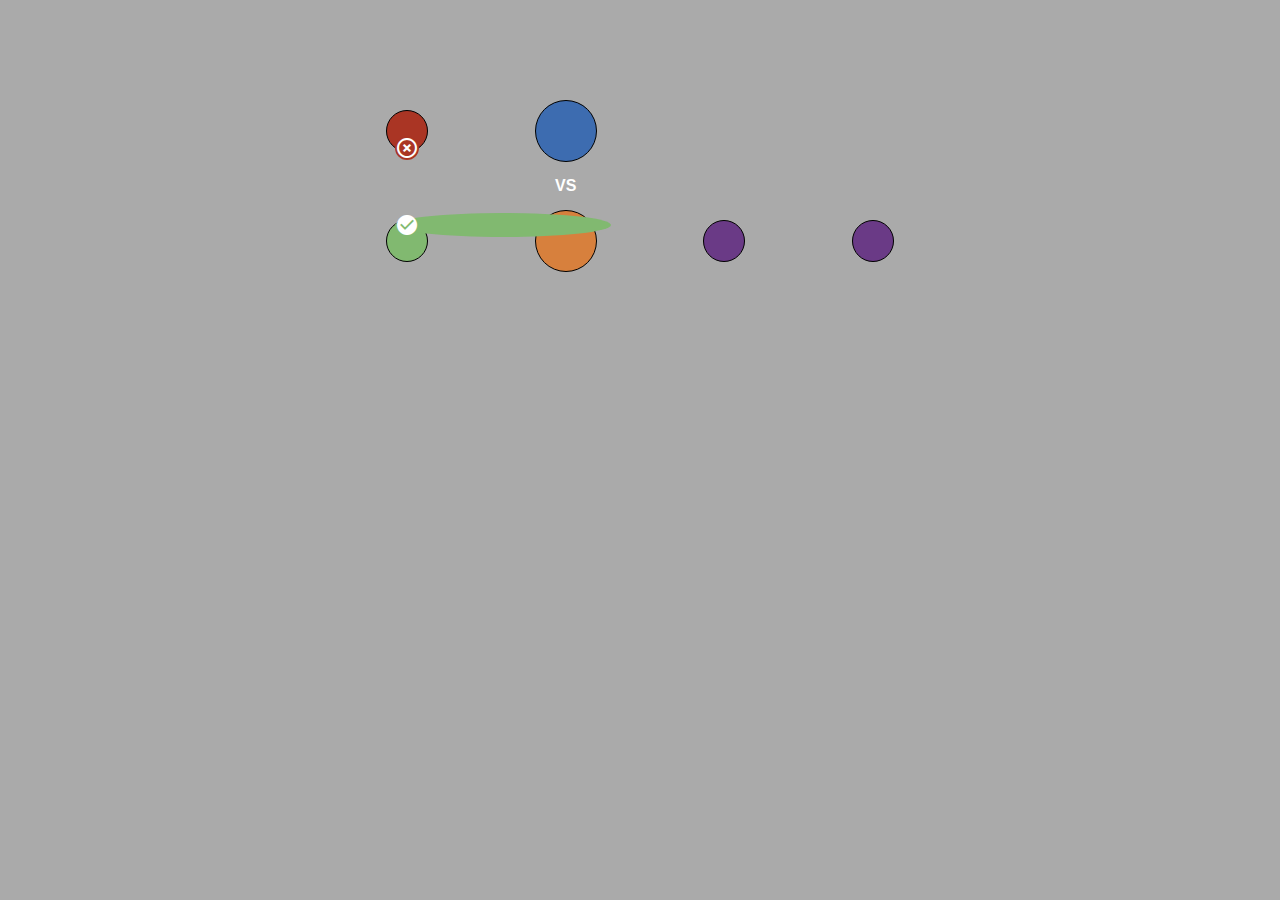
<file: battle_screen/index_grid.html>
<!DOCTYPE html>
<html lang="en">
<head>
  <meta charset="UTF-8">
  <meta name="viewport" content="width=device-width, initial-scale=1.0">
  <title>Document</title>
  <link rel="stylesheet" href="app_grid.css">
  <link href="https://fonts.googleapis.com/icon?family=Material+Icons"
      rel="stylesheet">

</head>
<body>
  <div id="sizeContainer">
  <div id="appContainer">
    <div class="computerMove uppercut first lose">          
      <i class="material-icons">highlight_off</i>
    </div>
    <div class="computerMove r_hook second currentMove"></div>
    <div class="computerMove uppercut third hidden"></div>
    <div class="computerMove r_hook forth hidden"></div>
    <div id="currentMoveMarker" class="second">VS</div>
    <div class="playerMove jab first win">
      <i class="material-icons">check_circle_outline</i>
    </div>
    <div class="playerMove l_hook second currentMove"></div>
    <div class="playerMove cross third"></div>
    <div class="playerMove cross forth"></div>
  </div>
</div>

</body>
</html>
</file>
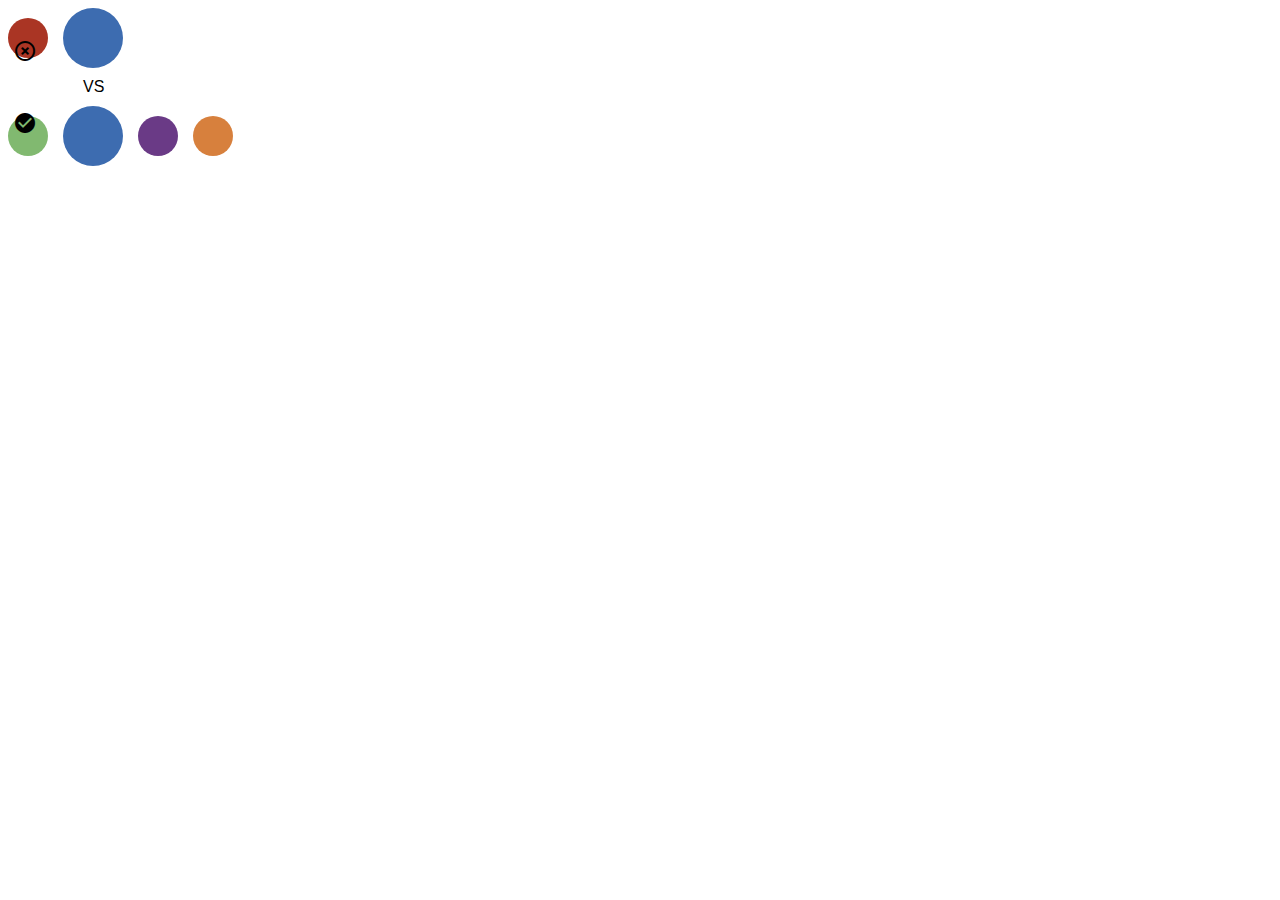
<file: battle_screen/index_list_item.html>
<!DOCTYPE html>
<html lang="en">
<head>
  <meta charset="UTF-8">
  <meta name="viewport" content="width=device-width, initial-scale=1.0">
  <title>Document</title>
  <link rel="stylesheet" href="app_list_item.css">
  <link href="https://fonts.googleapis.com/icon?family=Material+Icons"
      rel="stylesheet">

</head>
<body>
  <div id="appContainer">
    <div id="scoreContainer">
      <ol id="displayOfComputerMoves">
        <li class="uppercut lose first">
          <i class="material-icons">highlight_off</i>
          Uppercut
        </li>
        <li class="r_hook current second">
          Right Hook
        </li>
        <li class="uppercut hidden third">
          Uppercut
        </li>
        <li class="r_hook hidden forth">
          Right Hook
        </li>
      </ol>
      <div id="currentMoveMarker">
        VS
      </div>
      <ol id="displayOfPlayerMoves">
        <li class="jab win">
          <i class="material-icons">check_circle_outline</i>
          Jab
        </li>
        <li class="r_hook current">
          Right Hook
        </li>
        <li class="cross">
          Cross
        </li>
        <li class="l_hook">
          Left Hook
        </li>

      </ol>
    </div>

  </div>
</body>
</html>
</file>
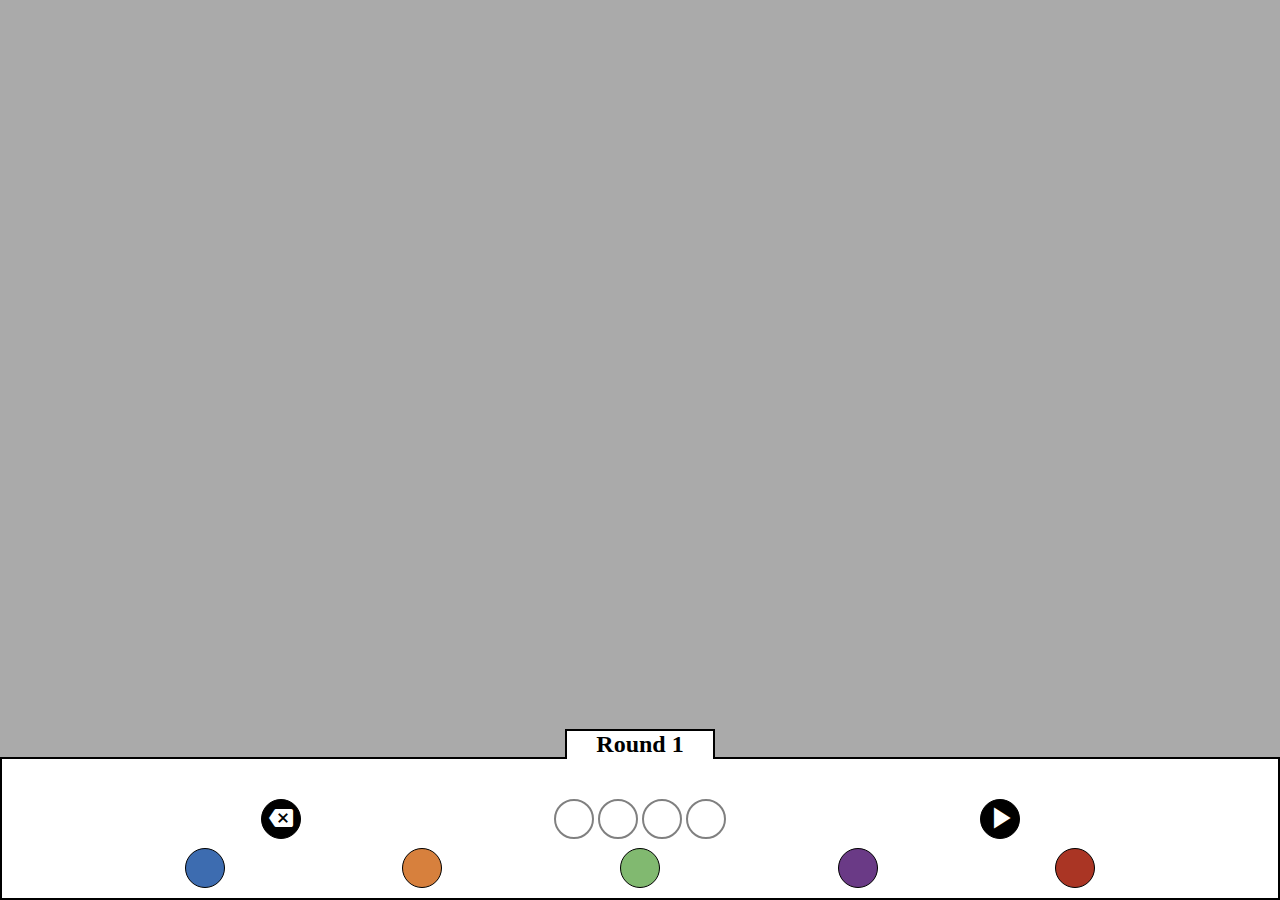
<file: htmlMockup/mock1.html>
<!DOCTYPE html>
<html lang="en">
<head>
    <meta charset="UTF-8">
    <meta name="viewport" content="width=device-width, initial-scale=1.0">
    <link href="https://fonts.googleapis.com/icon?family=Material+Icons"
      rel="stylesheet">
    <link rel="stylesheet" href="mockcss1.css" type="text/css">
    <title>Document</title>
</head>
<body>

<div id="control_container">

<h2>Round 1</h2>



<div class="player_selections">
    <button class="selection active" id="backspace"><span class="material-icons">
        backspace
        </span></button>
    <ol>
        <li></li>
        <li></li>
        <li></li>
        <li></li>
    </ol>
    <button class="selection deactive" id="run_game"><span class="material-icons md-36">
        play_arrow
        </span></button>
</div>

<div class="player_buttons">
    <button class="selection" id="rhook"></button>
    <button class="selection" id="lhook"></button>
    <button class="selection" id="jab"></button>
    <button class="selection" id="cross"></button>
    <button class="selection" id="uppercut"></button>
</div>

</div>

</body>

</body>
</html>
</file>
<file: battle_screen/app_grid.css>
body {
  background-color:#aaaaaa;
}

.computerMove, .playerMove {
  border: solid black 1px;
  border-radius: 50%;
  background-color: #c4c4c4;
  width: 40px;
  height: 40px;
}

.currentMove {
  width: 60px;
  height:60px;
}

#sizeContainer{
  max-width:600px;
  min-width:100px;
  margin-right: auto;
  margin-left:auto;
  margin-top: 60px;
  padding:40px;
}

#appContainer{
  display: grid;
  gap: 15px;

}

.first {
  grid-column: 1;
}
.second {
  grid-column: 2;
}
.third {
  grid-column: 3;
}
.forth {
  grid-column: 4;
}

.computerMove {
  place-self: center;
  grid-row: 1;
}

.playerMove {
  place-self: center;
  grid-row: 3;
}

#currentMoveMarker {
  place-self: center;
  grid-row: 2;
  font-family: Arial, Helvetica, sans-serif;
  font-weight: bold;
  color: white;
}

.r_hook {
  background-color: #3d6cb0;
}
.l_hook {
  background-color: #d7803d;
}
.jab {
  background-color: #81b970;
}
.uppercut {
  background-color: #aa3524;
}
.cross {
  background-color: #6a3a86;
}
.hidden {
  display:none;
}

.computerMove .material-icons {
  position: relative;
  top:25px;
  right:-8px;
  background-color:  grey;
  border-radius: 50%;
  color: white;
}

.playerMove .material-icons {
  position: relative;
  top:-8px;
  right:-8px;
  background-color: grey;
  border-radius: 50%;
  color: white;
}

.win .material-icons{
  background-color: #81b970;
}

.lose .material-icons{
  background-color:#aa3524
}
</file>
<file: battle_screen/app_list_item.css>
ol {
  list-style-type: none;
  margin: 0;
  padding: 0;
  display:flex;
  align-items: center;
}
ol li {
  float:left;
  font-size:0;
  position: relative;

}
ol li::before {
  content: "";
  height: 40px;
  width: 40px;
  background-color: #bbb;
  border-radius: 50%; 
  display: inline-block;
  margin-right:15px;
}
.win i{
  position: absolute;
  left:5px;
  top:-5px;
}
.lose i{
  position: absolute;
  left:5px;
  bottom:-5px;
}

li.hidden {
  display: none;
}

li.current:before {
  height: 60px;
  width: 60px;
}
#currentMoveMarker {
  position: relative;
  left:65px;
  padding:10px;
  font-family: Arial, Helvetica, sans-serif;
}

.r_hook:before {
  background-color: #3d6cb0;
}
.l_hook:before {
  background-color: #d7803d;
}
.jab:before {
  background-color: #81b970;
}
.uppercut:before {
  background-color: #aa3524;
}
.cross:before {
  background-color: #6a3a86;
}
</file>
<file: htmlMockup/mockcss1.css>
* {
    margin: 0;
    padding: 0;
    box-sizing: border-box;
}
body {
    background-color: #aaaaaa;
}
.material-icons {color: white;}
.material-icons.md-36 { font-size: 36px; }
.material-icons.md-48 { font-size: 48px; }

h2 {
    text-align: center;
    position: relative;
    bottom: 30px;
    left: 50%;
    transform: translateX(-50%);
    background-color: white;
    width: 150px;
    height: 30px;
    border-top: black solid 2px;
    border-left: black solid 2px;
    border-right: black solid 2px;
}

div.player_selections {
    width: 100%;
    display: flex;
    justify-content: space-evenly;
    padding: 10px 5px 5px 5px;
}

div.player_buttons {
    width: 100%;
    display: flex;
    justify-content: space-evenly;
    padding: 0px 5px 10px 5px;
}
div#control_container {
    border: 2px solid black;
    width: 100%;
    margin-right: auto;
    margin-left: auto;
    position: absolute;
    bottom:0;
    background-color: white;
}

li {
    border: grey solid 2px;
    width: 40px;
    height: 40px;
    border-radius: 50%;
    display: inline-block;
    flex: 2 0 auto;
}

.selection {
    border: solid black 1px;
    border-radius: 50%;
    width: 40px;
    height: 40px;
    background-color: black;
}

#rhook {
    background-color: #3d6cb0;
}
#lhook {
    background-color: #d7803d;
}
#jab {
    background-color: #81b970;
}
#uppercut {
    background-color: #aa3524;
}
#cross {
    background-color: #6a3a86;
}

.deactive {

}

.active {
    
}
</file>
